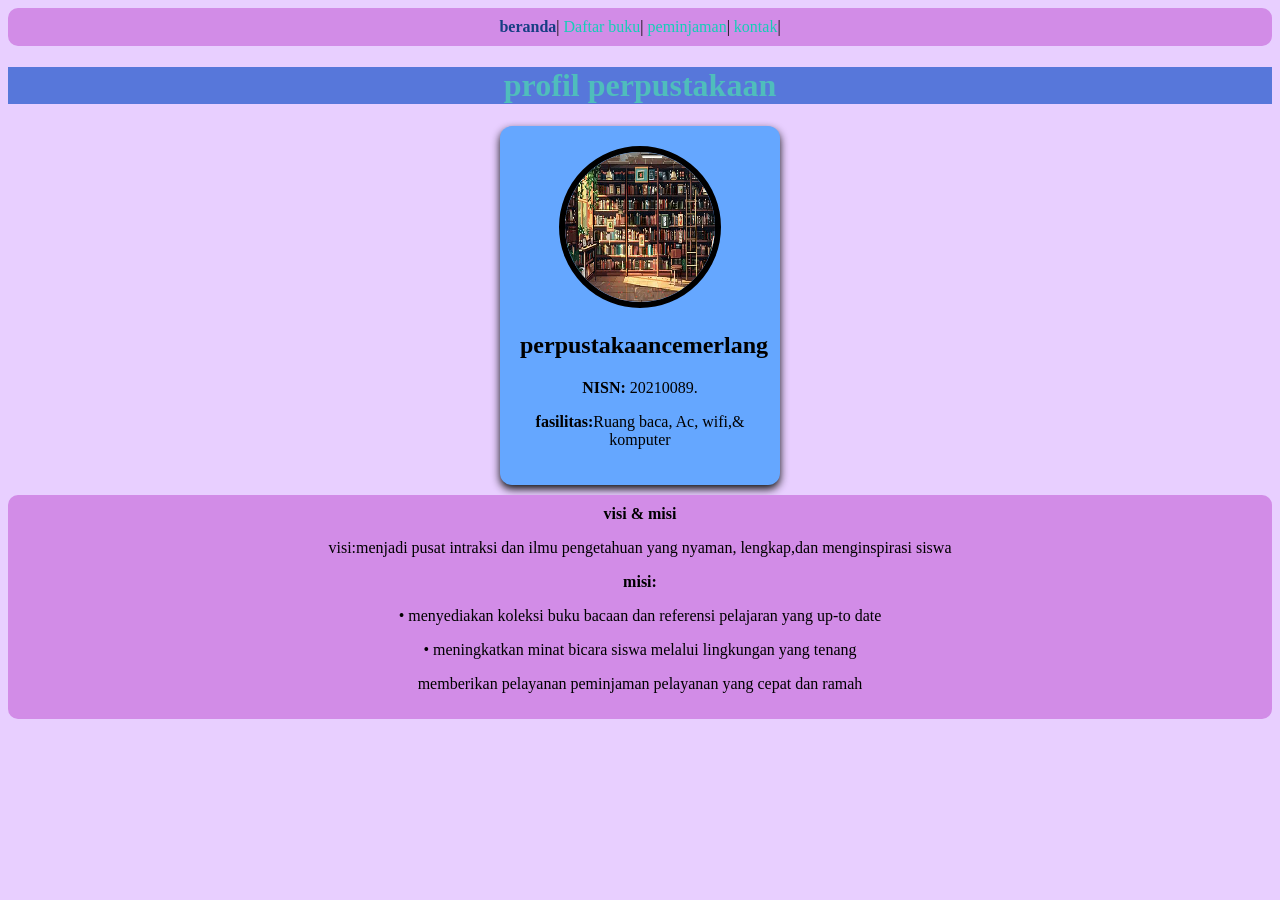
<file: index.html>
<!DOCTYPE html>
<html>

<head>
  <meta charset="UTF-8">
  <meta name="viewport" content="width=device-width, initial-scale=1">
  <title>profil</title>
  <link rel="stylesheet" href="style.css">
</head>

<body>
  <nav class="navigasi">  
    
    <a href="index.html" class="aktif"> beranda</a>|
    <a href="Daftar buku.html">Daftar buku</a>|
      <a href="peminjaman.html">peminjaman</a>|
      <a href="kontak.html">kontak</a>|
  </nav>
  
  <h1>profil perpustakaan</h1>
  
  <div class="kartu-profil">
    <img src="abc.jpg" alt="" width="100" />
    <h2>perpustakaancemerlang</h2>
    <p><b>NISN:</b> 20210089.</p>
    <p><b>fasilitas:</b>Ruang baca, Ac, wifi,& komputer</p>
    
     
    </div>
    <div class="navigasi">
      
      <b>visi & misi</b>
     <p>visi:menjadi pusat intraksi dan ilmu pengetahuan yang nyaman, lengkap,dan menginspirasi siswa</p>
      <b>misi:</b>
      <p>• menyediakan koleksi buku bacaan dan referensi pelajaran yang up-to date</p>
      <p>• meningkatkan minat bicara siswa melalui lingkungan yang tenang</p>
      <p>memberikan pelayanan peminjaman pelayanan yang cepat dan ramah</p>
    </div>
      
    </div>
  
</body>

</html>
</file>
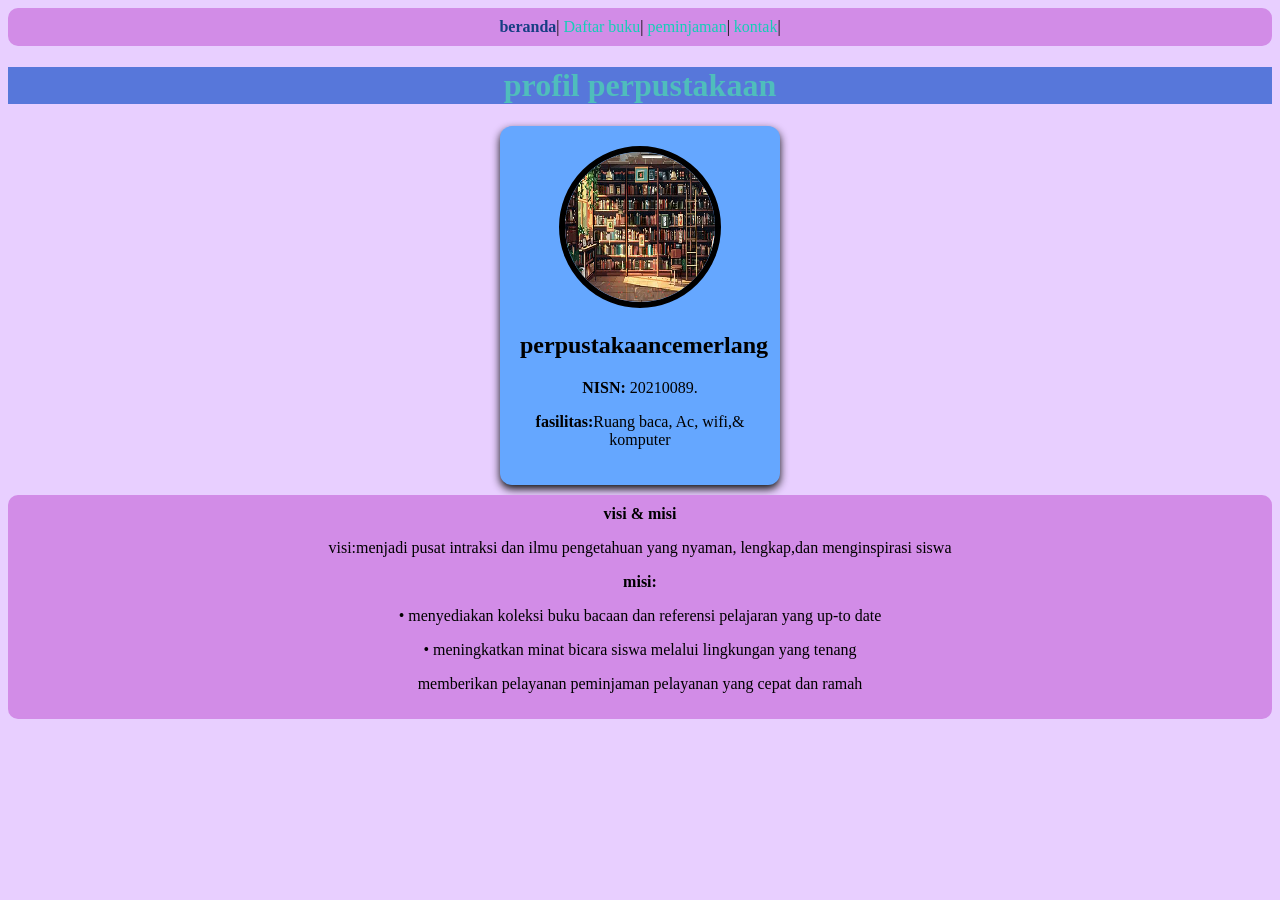
<file: index (1).html>
<!DOCTYPE html>
<html>

<head>
  <meta charset="UTF-8">
  <meta name="viewport" content="width=device-width, initial-scale=1">
  <title>profil</title>
  <link rel="stylesheet" href="style.css">
</head>

<body>
  <nav class="navigasi">  
    
    <a href="index.html" class="aktif"> beranda</a>|
    <a href="Daftar buku.html">Daftar buku</a>|
      <a href="peminjaman.html">peminjaman</a>|
      <a href="kontak.html">kontak</a>|
  </nav>
  
  <h1>profil perpustakaan</h1>
  
  <div class="kartu-profil">
    <img src="abc.jpg" alt="" width="100" />
    <h2>perpustakaancemerlang</h2>
    <p><b>NISN:</b> 20210089.</p>
    <p><b>fasilitas:</b>Ruang baca, Ac, wifi,& komputer</p>
    
     
    </div>
    <div class="navigasi">
      
      <b>visi & misi</b>
     <p>visi:menjadi pusat intraksi dan ilmu pengetahuan yang nyaman, lengkap,dan menginspirasi siswa</p>
      <b>misi:</b>
      <p>• menyediakan koleksi buku bacaan dan referensi pelajaran yang up-to date</p>
      <p>• meningkatkan minat bicara siswa melalui lingkungan yang tenang</p>
      <p>memberikan pelayanan peminjaman pelayanan yang cepat dan ramah</p>
    </div>
      
    </div>
  
</body>

</html>
</file>
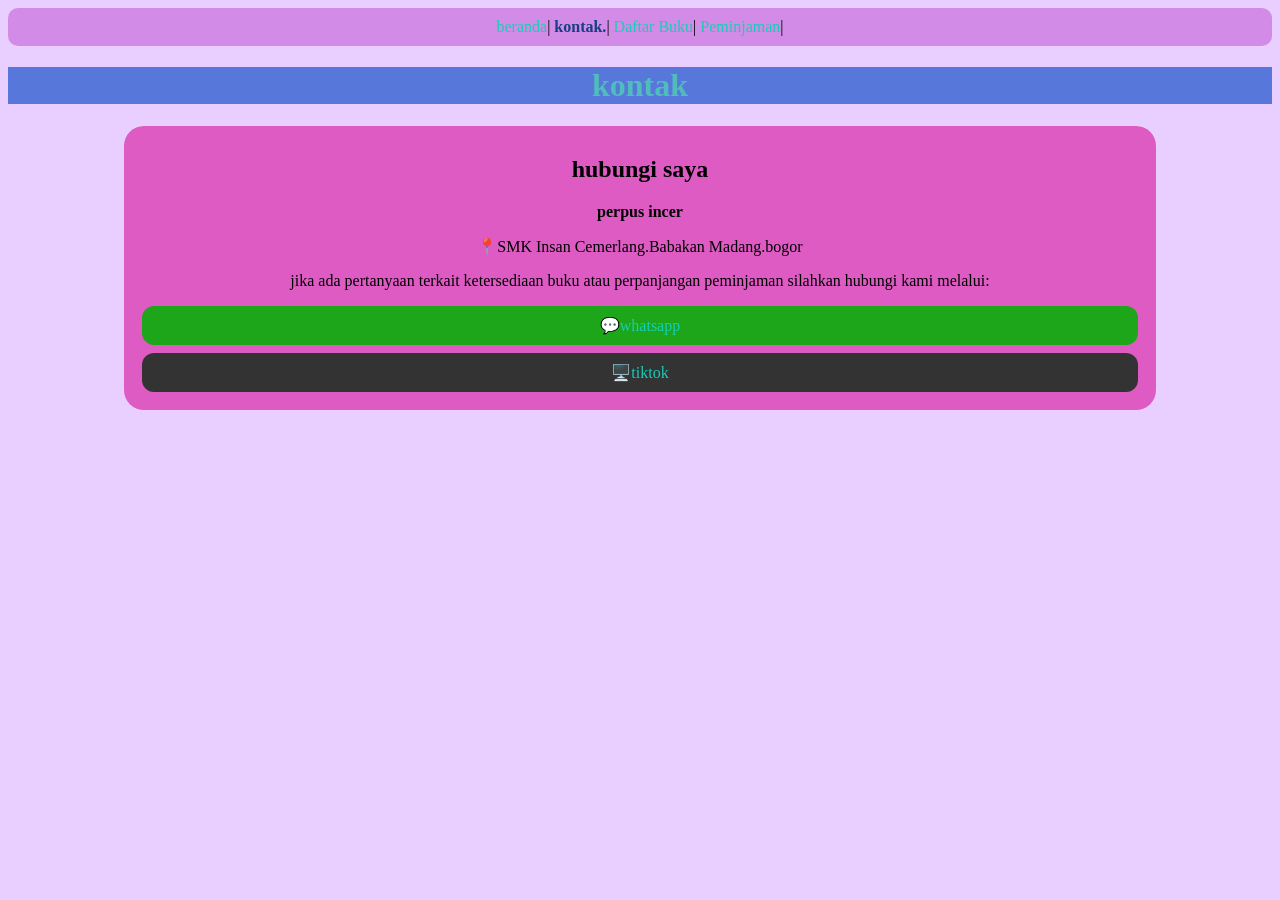
<file: kontak.html>
<!DOCTYPE html>
<html>

<head>
  <meta charset="UTF-8">
  <meta name="viewport" content="width=device-width, initial-scale=1">
  <title>profil</title>
  <link rel="stylesheet" href="style.css">
</head>

<body>
  <nav class="navigasi">  
    
  <a href="index.html">beranda</a>|
  <a href="index.html" class="aktif">kontak.</a>|
  <a href="Daftar Buku.html">Daftar Buku</a>|
  <a href="Peminjaman.html">Peminjaman</a>|
</nav>
</nav>
<h1>kontak</h1>

<div class="kartu-kontak">
  <h2>hubungi saya</h2>
  <p><b>perpus incer</b></p><p>📍SMK Insan Cemerlang.Babakan Madang.bogor</p>
  <p>jika ada pertanyaan terkait ketersediaan buku atau perpanjangan peminjaman silahkan hubungi kami melalui:</p>
  <div class="link-medsos">
    <a class="tombol-medsos wa" href="https://wa.me/+62 857-9897-1243"> 💬whatsapp</a>
    <a class="tombol-medsos tiktok" href="https://tiktok.com tiktok.com/@siyyww">🖥️tiktok</a>
    
  </div>
  
  <body>
    
  </body>
  
</html>
</head>

<body>
  
</body>

</html>
</file>
<file: style.css>
h1 {
  background-color: #5777DA;
  color: #4FBDBC;
  text-align: center;
}

a {
  color: #15CEB7;
}

body {
  background:#E8CFFF;
}

/* mengubah div menjadi tampilan kartu*/
div.kartu-profil {
  background-color: #65A7FF;
  width: 240px;
  margin:  10px auto;
  padding: 20px;
  border-radius: 12px;
  box-shadow: 0 4px 8px rgba(16, 17, 16, 1);
  text-align: center;
}
div.kartu-profil img{
border-radius:60%;
width:150px ;
height:150px;
  border:6px solid;
}
.navigasi {
  background-color: #D28CE7;
  padding: 10px;
  text-align: center;
  border-radius: 10px;
}

.navigasi a {
  text-decoration: none;
}

.navigasi .aktif {
  font-weight: bold;
  color: #163E83;
}
/*mengubah div menjadi kontak*/
div.kartu-kontak {
  background-color: #DD5BC3;
  width: 80%;
  margin: 0 auto;
  /*rata tengah horizontal */
  padding: 10px;
  border-radius: 20px;
  /*sudut kotak tumpul*/
  text-align: center;
}

.tombol-medsos {
  /*agar tombaol melebar satu baris penuh*/
  display: block;
  padding: 10px;
  text-align: center;
  text-decoration: none;
  margin: 8px;
  border-radius: 12px;
}

.wa {
  background-color: #1DA619;
}

.tiktok {
  background-color: #333;
}

.galeri-container{
text-align: center;
max-width: 96%;
margin: 0 auto;
}
/*item galeri foto*/
.galeri-item{
  width: 60%;
  max-width: 104px;
  display: inline-block;
  margin: 14px;
  border-radius: 10px;
  overflow: hidden;
  background-color: #8DBCEA;
}
.galeri-item img {
  width: 100px;
  height: 160px;
  object-fit: cover;
}
.galeri-item p{
  padding: 0px;
  line-height: 0.9;
}
</file>
